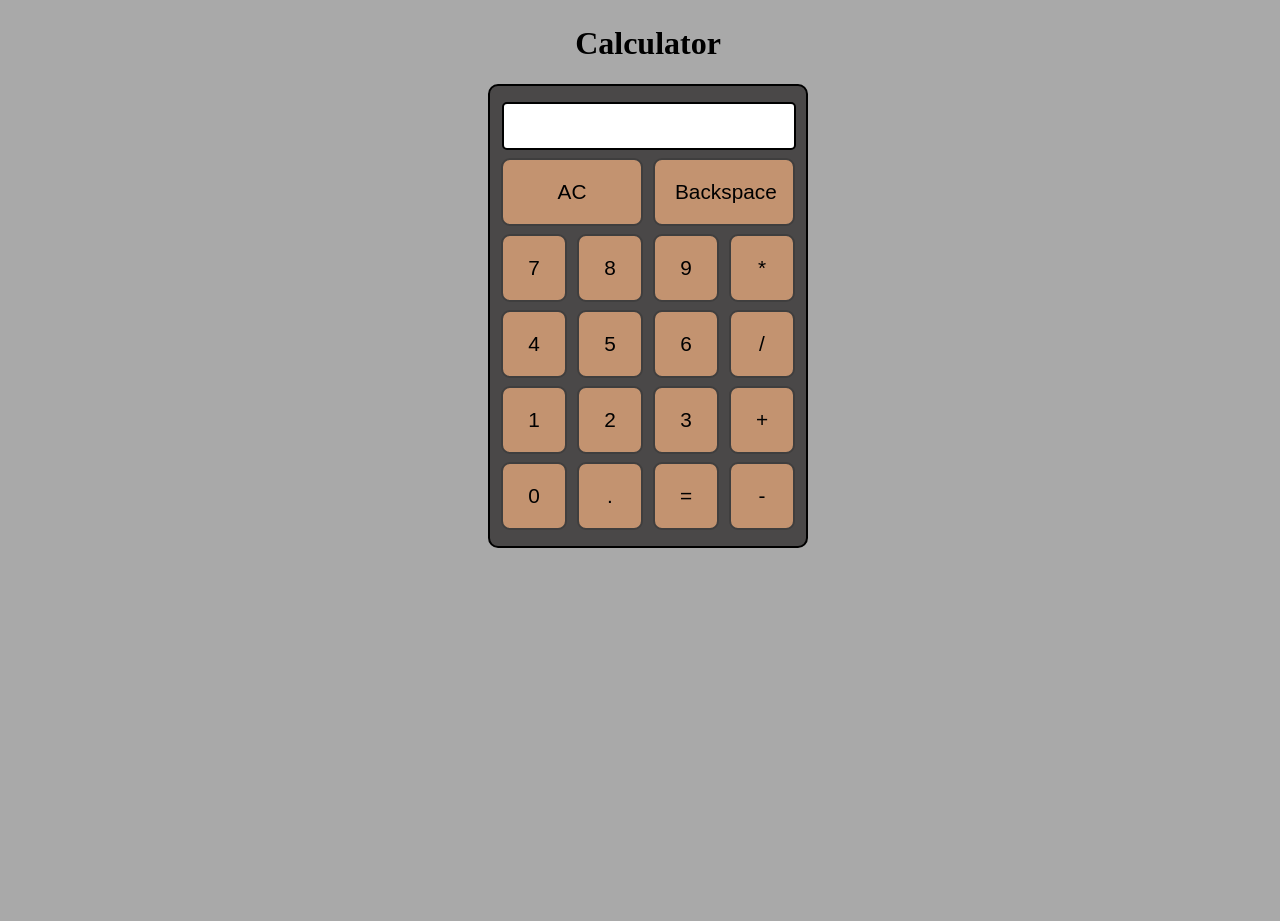
<file: index.html>
<!DOCTYPE html>
<html lang="en">

<head>
    <meta charset="UTF-8">
    <meta name="viewport" content="width=device-width, initial-scale=1.0">
    <title>Calculator</title>
    <link rel="icon" href="./logo.png">
    <link rel="stylesheet" href="./style.css">
</head>

<body>

    <!-- Calculator Heading -->
    <h1 class="text-center">Calculator</h1>

    <!-- Main Container -->
    <div class="container">

        <div class="Main-content">
            <!-- Row1 -->
            <div class="row">
                <input class="input" type="text">
            </div>

            <!-- Row2 -->
            <div class="row">
                <button class="button1">AC</button>
                <button class="button1">Backspace</button>
            </div>

            <!-- Row3 -->
            <div class="row">
                <button class="button">7</button>
                <button class="button">8</button>
                <button class="button">9</button>
                <button class="button">*</button>
            </div>

            <!-- Row4 -->
            <div class="row">
                <button class="button">4</button>
                <button class="button">5</button>
                <button class="button">6</button>
                <button class="button">/</button>
            </div>

            <!-- Row5 -->
            <div class="row">
                <button class="button">1</button>
                <button class="button">2</button>
                <button class="button">3</button>
                <button class="button">+</button>
            </div>

            <!-- Row6 -->
            <div class="row">
                <button class="button">0</button>
                <button class="button">.</button>
                <button class="button">=</button>
                <button class="button">-</button>
            </div>
        </div>

    </div>

    <script src="./script.js"></script>
</body>

</html>
</file>
<file: style.css>
html, body{
    height: 100%;
    width: 100%;
    background-color:darkgray;
}

.text-center{
    text-align: center;
    padding-top: 4px;
}

.container{
    /* background: red; */
    margin: auto;
    display: flex;
    flex-direction: column;
    align-items: center;
}

.Main-content{
    border: 2px solid black;
    padding: 8px;
    border-radius: 10px;
    background-color: rgba(62, 60, 60, 0.879);
}

.button1{
    width: 142px;
    padding: 20px;
    margin: 0 3px;
    border: 2px solid rgb(63, 62, 62);
    border-radius: 9px;
    cursor: pointer; 
    background-color: rgba(203, 152, 115, 0.943);
    font-size: 1.3rem;
}

.button{
    width: 66px;
    padding: 20px;
    margin: 0 3px;
    border: 2px solid rgb(63, 62, 62);
    border-radius: 9px;
    cursor: pointer;
    background-color: rgba(203, 152, 115, 0.943);
    font-size: 1.3rem;
}

.row{
    margin: 8px 0;
}

.row input{
    font-size: 20px;
    width: 290px;
    margin-left: 4px;
    padding: 10px 0;
    border: 2px solid black;
    border-radius: 5px;
    font-size: 1.3rem;
}

@keyframes pressEffect {
    0%{
        transform: scale(1);
    }
    50%{
        transform: scale(0.92);
        box-shadow: inset 0px 4px 8px rgba(0, 0, 0, 0.3);
    }
    100%{
        transform: scale(1);
    }
    
}

.button1:active{
    animation: pressEffect 0.12s ease-out;
}

.button:active{
    animation: pressEffect 0.12s ease-out;
}
</file>
